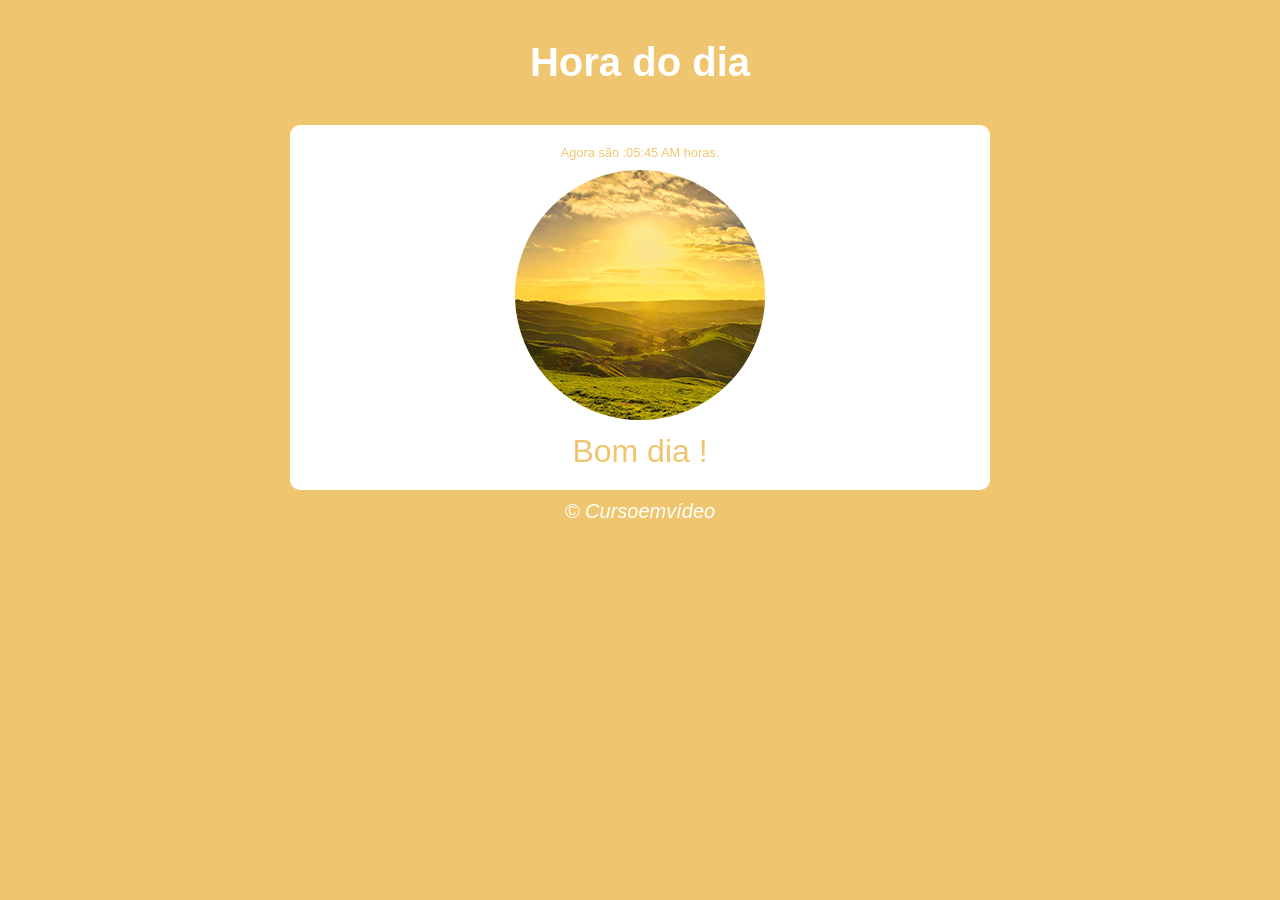
<file: index.html>
<!DOCTYPE html>
<html lang="BR">

<head>
    <meta charset="UTF-8">
    <meta http-equiv="X-UA-Compatible" content="IE=edge">
    <meta name="viewport" content="width=device-width, initial-scale=1.0">
    <title>Document</title>
    <link rel="stylesheet" href="style.css">
    <link rel="icon" href="./_Imagens/logo-relógio-png.png">
</head>

<body onload="horario()">
    <header>
        <h1>Hora do dia</h1>
    </header>
    <section id="main">
        <div id="msg">
            <h2>Agora são </h2>
        </div>
        <div id="foto">
            <img id='img' src="./_Imagens/manha.png" alt="foto">
            <div id="msg2"></div>
        </div>
    </section>
    <footer>
        &copy; Cursoemvídeo
    </footer>
    <script src="app.js"></script>
</body>

</html>
</file>
<file: style.css>
*{
    margin: 0;
    padding: 0;
    box-sizing: border-box;
}

body{
    background-color: black;
    font-size: 20px;
    font-family: Arial, Helvetica, sans-serif;
    text-align: center;
    
}
header{
    margin: 40px;
    color: white;
}
section{
    max-width: 700px;
    background-color: white;
    border-radius: 10px;
    padding: 10px;
    margin: auto;
}
div{
    font-size: 0.8rem;
    margin: 10px;
}
#msg2{
    font-size: 2rem;
}
footer{
    color: white;
    margin-top:10px;
    font-style: italic;
  
}
</file>
